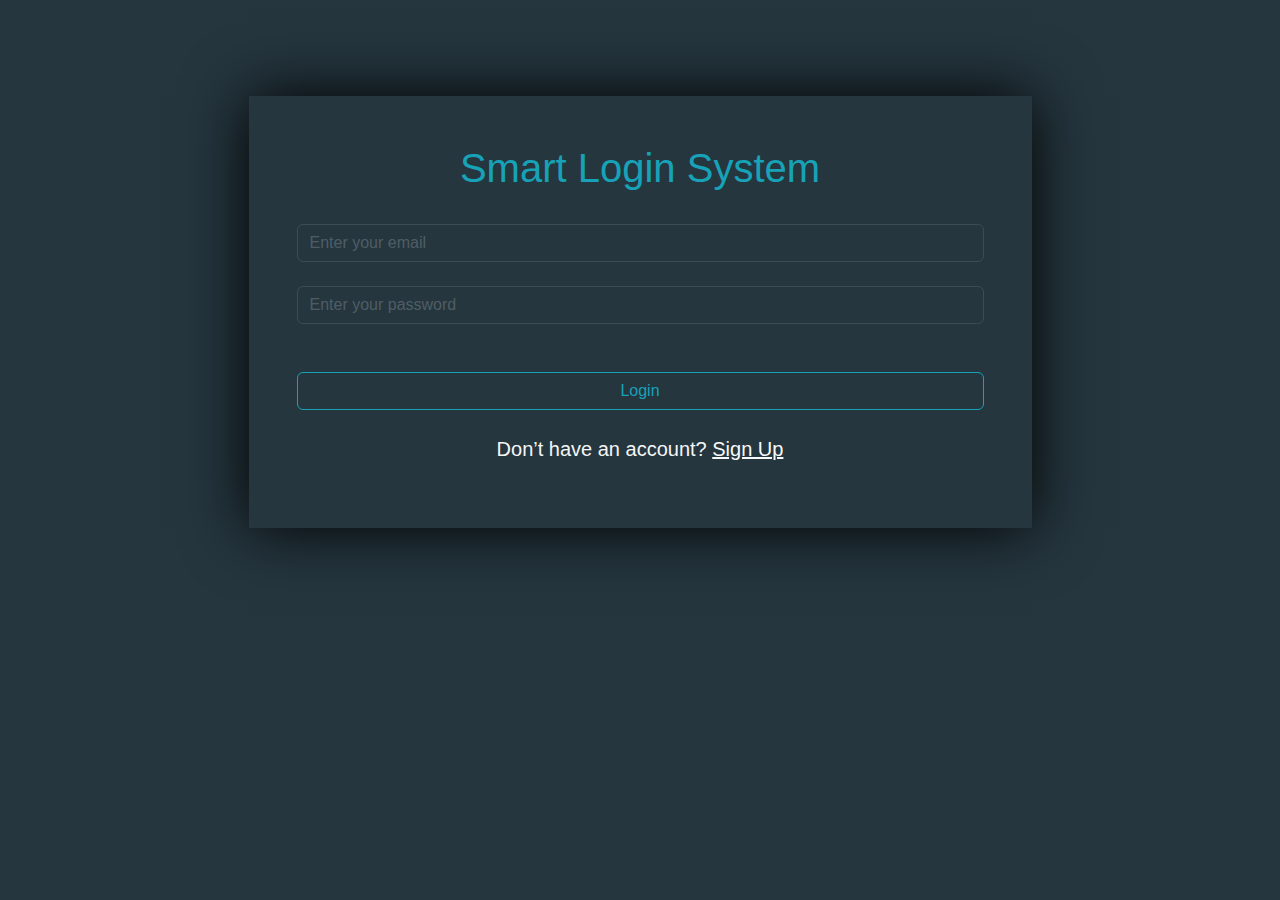
<file: index.html>
<!DOCTYPE html>
<html lang="en">

<head>
    <meta charset="UTF-8">
    <meta name="viewport" content="width=device-width, initial-scale=1.0">
    <link rel="shortcut icon" href="./image/key.png" type="image/x-icon">
    <link rel="stylesheet" href="./Style/all.min.css">
    <link rel="stylesheet" href="./Style/bootstrap.min.css">
    <link rel="stylesheet" href="./Style/smart_login.css">
    <title>LogIn</title>
</head>

<body>
    <main>
        <div class="m-auto pt-5">
            <div class="container p-5">
                <div class="login-container m-auto w-75 shadow p-5 text-center">
                    <h1 class="pb-4">Smart Login System</h1>
                    <form>
                        <input class="form-control m-auto mb-4" type="email" name="" id="email"
                            placeholder="Enter your email" data-bs-toggle="tooltip" data-bs-placement="left"
                            data-bs-custom-class="custom-tooltip" data-bs-title="Please Enter Your Email">
                        <input class="form-control m-auto mb-4" type="password" name="" id="password"
                            placeholder="Enter your password" data-bs-toggle="tooltip" data-bs-placement="left"
                            data-bs-custom-class="custom-tooltip" data-bs-title="Please Enter Your Password">
                        <p class="lead m-0 text-danger d-none" id="errorMessage"></p>
                        <button class="btn btn-outline-info mt-4 mb-4 w-100" onclick="login()">Login</button>
                    </form>
                    <p class="lead">
                        Don’t have an account?
                        <a href="./Pages/sign-up.html" class="link-light" target="_self">Sign Up</a>
                    </p>
                </div>
            </div>
        </div>
    </main>
    <script src="./Script/bootstrap.bundle.min.js"></script>
    <script src="./Script/login.js"></script>
</body>

</html>
</file>
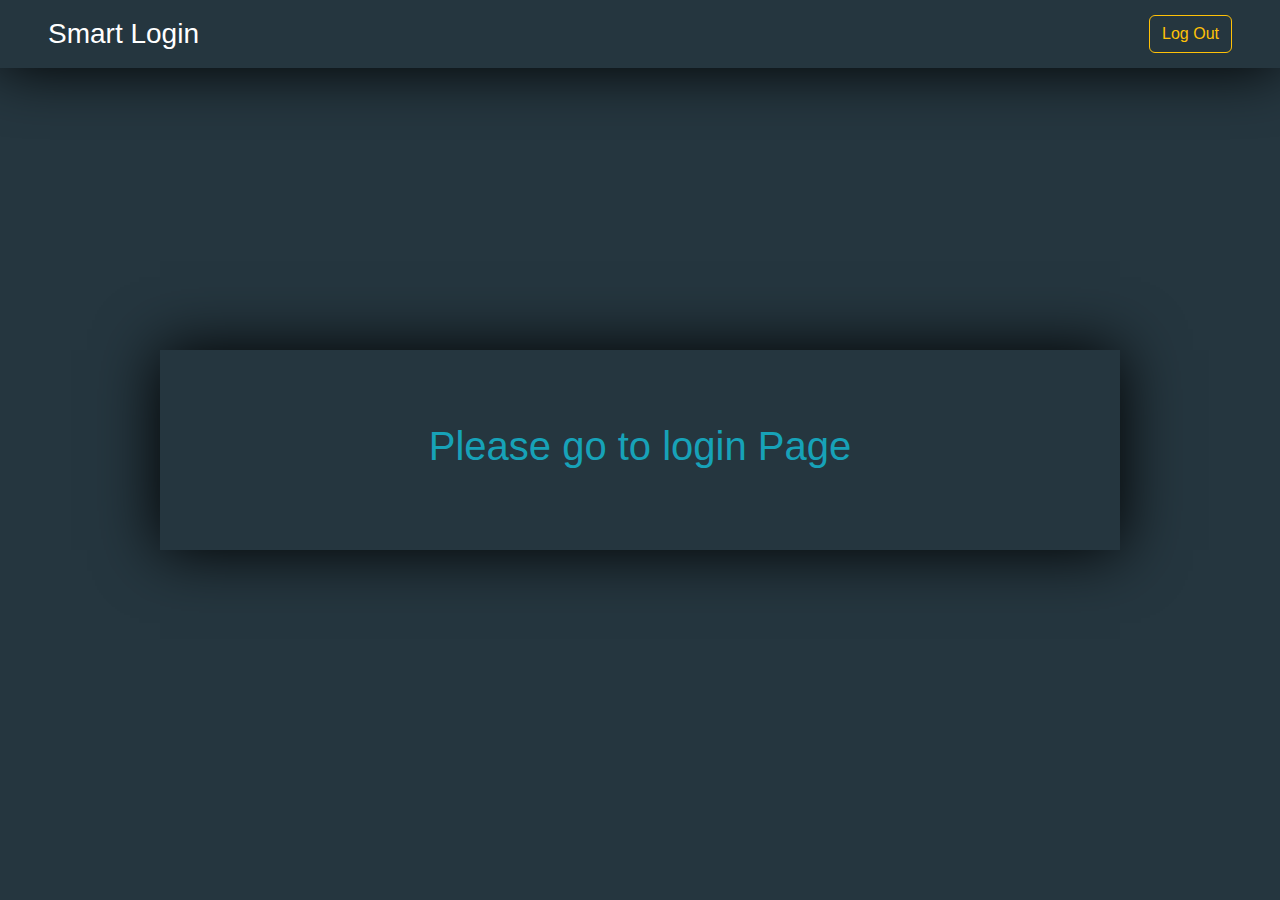
<file: Pages/home.html>
<!DOCTYPE html>
<html lang="en">

<head>
    <meta charset="UTF-8">
    <meta name="viewport" content="width=device-width, initial-scale=1.0">
    <link rel="shortcut icon" href="../image/key.png" type="image/x-icon">
    <link rel="stylesheet" href="../Style/all.min.css">
    <link rel="stylesheet" href="../Style/bootstrap.min.css">
    <link rel="stylesheet" href="../Style/smart_login.css">
    <title>Home</title>
</head>

<body>
    <nav>
        <nav class="navbar navbar-expand-lg shadow">
            <div class="container-fluid ps-5 pe-5">
                <a class="navbar-brand text-white fs-3" href="#">Smart Login</a>
                <button class="navbar-toggler" type="button" data-bs-toggle="collapse"
                    data-bs-target="#navbarSupportedContent" aria-controls="navbarSupportedContent"
                    aria-expanded="false" aria-label="Toggle navigation" id="btnMenu">
                    <i class="fa-solid fa-bars text-white fs-3"></i>
                </button>
                <div class="collapse navbar-collapse" id="navbarSupportedContent">
                    <a class="btn btn-outline-warning ms-auto" href="../index.html">Log Out</a>
                </div>
            </div>
        </nav>
    </nav>
    <main>
        <div class="container">
            <div
                class="login-container position-absolute top-50 start-50 translate-middle m-auto w-75 shadow p-5 text-center">
                <h1 class="p-4" id="divUserName">User Name</h1>
            </div>
        </div>
    </main>
    <script src="../Script/bootstrap.bundle.min.js"></script>
    <script src="../Script/home.js"></script>
</body>

</html>
</file>
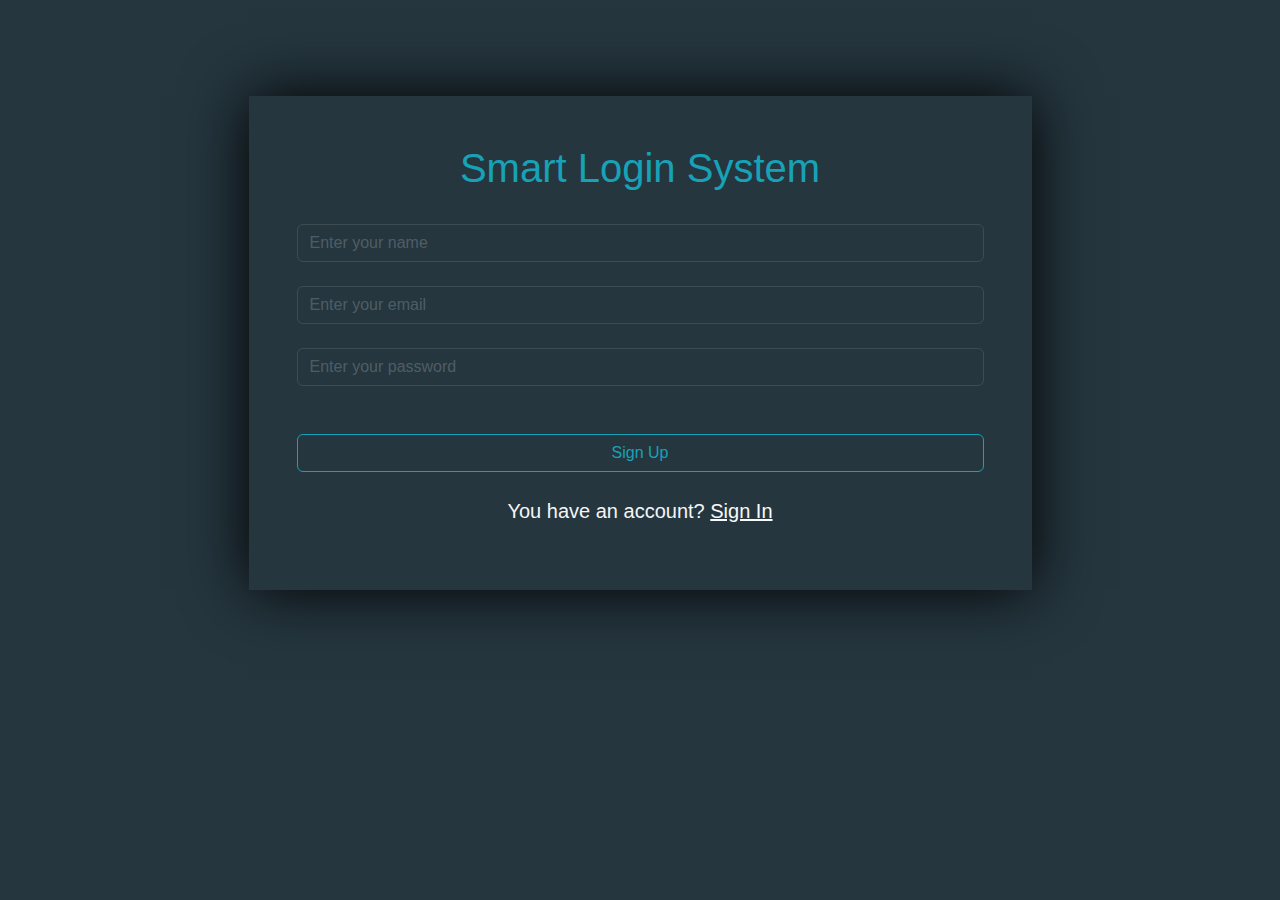
<file: Pages/sign-up.html>
<!DOCTYPE html>
<html lang="en">

<head>
    <meta charset="UTF-8">
    <meta name="viewport" content="width=device-width, initial-scale=1.0">
    <link rel="shortcut icon" href="../image/key.png" type="image/x-icon">
    <link rel="stylesheet" href="../Style/all.min.css">
    <link rel="stylesheet" href="../Style/bootstrap.min.css">
    <link rel="stylesheet" href="../Style/smart_login.css">
    <title>SignUp</title>
</head>

<body>
    <main>
        <div class="m-auto pt-5">
            <div class="container p-5">
                <div class="login-container m-auto w-75 shadow p-5 text-center">
                    <h1 class="pb-4">Smart Login System</h1>
                    <form>
                        <input class="form-control m-auto mb-4" type="text" name="" id="userName"
                            placeholder="Enter your name" data-bs-toggle="tooltip" data-bs-placement="left"
                            data-bs-custom-class="custom-tooltip"
                            data-bs-title="Please enter a valid name like these:- Name Test Name, following this rules:- The first character of each name must be a capital letter. Names may be separated by spaces.">
                        <input class="form-control m-auto mb-4" type="email" name="" id="email"
                            placeholder="Enter your email" data-bs-toggle="tooltip" data-bs-placement="left"
                            data-bs-custom-class="custom-tooltip"
                            data-bs-title="please enter a valid email like these:- example123E@gmail.com following this rules:- email may be contained characters or symbols or numbers. but later must be .gmail.com or facebook ">
                        <input class="form-control m-auto mb-4" type="password" name="" id="password"
                            placeholder="Enter your password" data-bs-toggle="tooltip" data-bs-placement="left"
                            data-bs-custom-class="custom-tooltip"
                            data-bs-title="please enter a valid password like these:- 12345 following this rules:- password possibly contain any thing, but it must be contain at lest 5 entered ">
                        <p class="lead m-0 text-danger d-none" id="errorMessage"></p>
                        <button class="btn btn-outline-info mt-4 mb-4 w-100" onclick="signUp()">Sign Up</button>
                    </form>
                    <p class="lead ">
                        You have an account? <a href="../index.html" class="link-light">Sign In</a>
                    </p>
                </div>
            </div>
        </div>
    </main>
    <script src="../Script/bootstrap.bundle.min.js"></script>
    <script src="../Script/signup.js"></script>
</body>

</html>
</file>
<file: Style/smart_login.css>
:root {
    --primary-background-color: #25363F;
    --primary-color: #17a2b8;
    --opacity-color: #00c8ff5d;
}

body {
    background-color: var(--primary-background-color) !important;
    font-family: sans-serif !important;
}

/*^ Login Page */
/** Container Login */
.login-container h1 {
    color: var(--primary-color);
}

.login-container {
    background-color: var(--primary-background-color) !important;
    color: whitesmoke !important;
}

.shadow {
    box-shadow: 0px 0px 60px 0px black !important;
}

/** Button Login */
.btn-outline-info {
    color: var(--primary-color);
    background-color: transparent;
    background-image: none;
    border-color: var(--primary-color);
}

.btn-outline-info:hover {
    color: #fff;
    background-color: var(--primary-color);
    border-color: var(--primary-color);
}

/** Form */
.form-control {
    color: white !important;
    border: solid 1px rgba(128, 128, 128, 0.279) !important;
    background-color: transparent !important;
}

.form-control:focus {
    box-shadow: 0 0 0 1px var(--opacity-color);
    border-color: var(--opacity-color);
}

input::placeholder {
    color: #ffffff35 !important;
}

/*^ Home Page */
/** Button Menu */
.navbar-toggler {
    border: unset !important;
}

.navbar-toggler:focus {
    box-shadow: 0 0 0 1px gray !important;
}

.w-20 {
    width: 12% !important;
}
</file>
